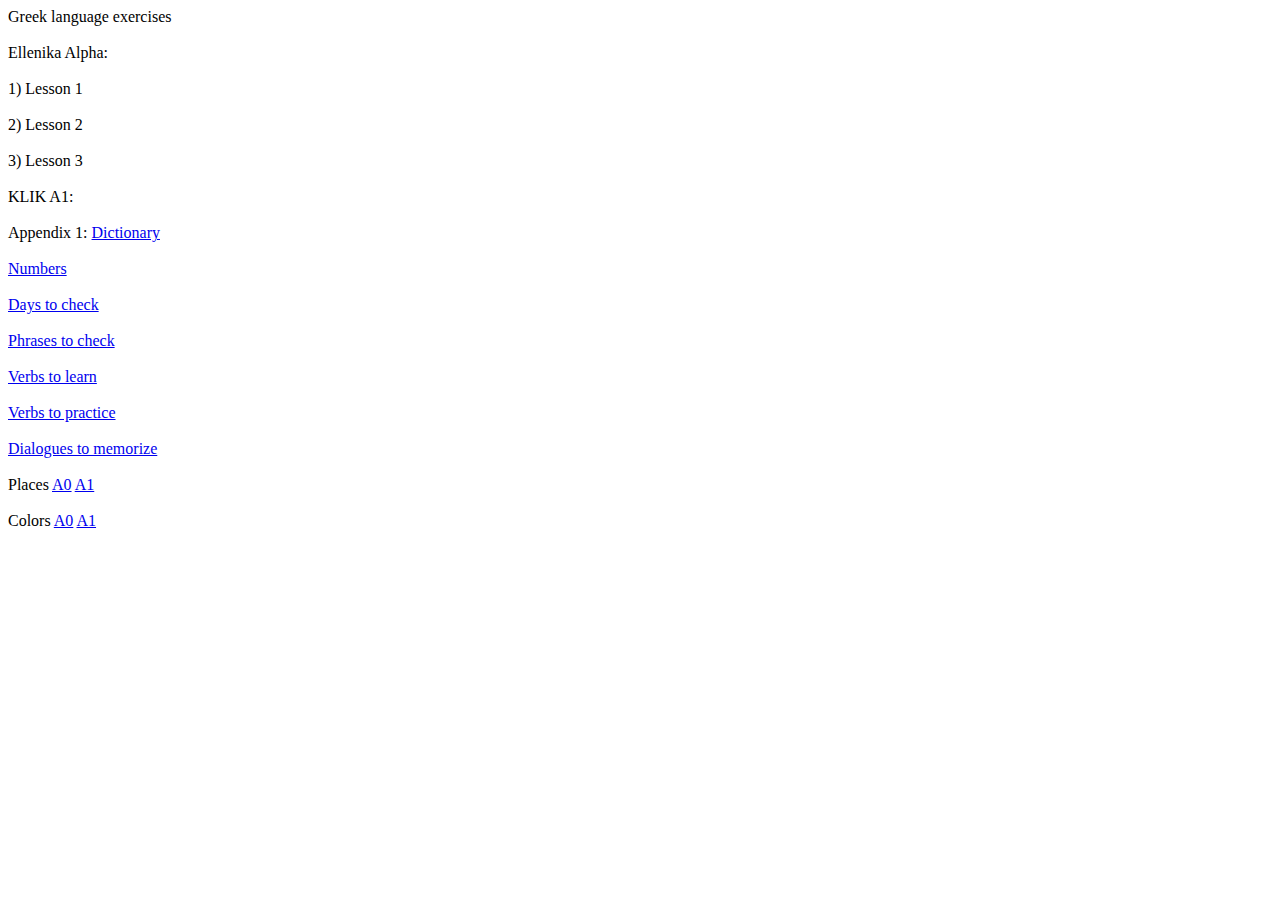
<file: index.html>
<!DOCTYPE html>
<html>
  <head>
    <title>
      Greek learning: exercises and cards
    </title>
    <meta http-equiv="Content-Type" content="text/html;charset=utf-8">
  </head>
  <body>
    Greek language exercises<br><br>
    Ellenika Alpha: <br><br>
    1) Lesson 1 <br><br>
    2) Lesson 2 <br><br>
    3) Lesson 3 <br><br>
    KLIK A1:<br><br>
    Appendix 1: <a href="click_dict.html">Dictionary</a><br><br>
    <a href="numbers.html">Numbers</a><br><br>
    <a href="days.html">Days to check</a><br><br>
    <a href="phrases.html">Phrases to check</a><br><br>
    <a href="verbs_to_learn.html">Verbs to learn</a><br><br>
    <a href="verbs_to_practice.html">Verbs to practice</a><br><br>
    <a href="dialogues.html">Dialogues to memorize</a><br><br>
    Places <a href="places.html?level=0">A0</a>
    <a href="places.html?level=1">A1</a><br><br>
    Colors <a href="colors.html?level=0">A0</a>
    <a href="colors.html?level=1">A1</a><br><br>
    <br><br>
  </body>
</html>
</file>
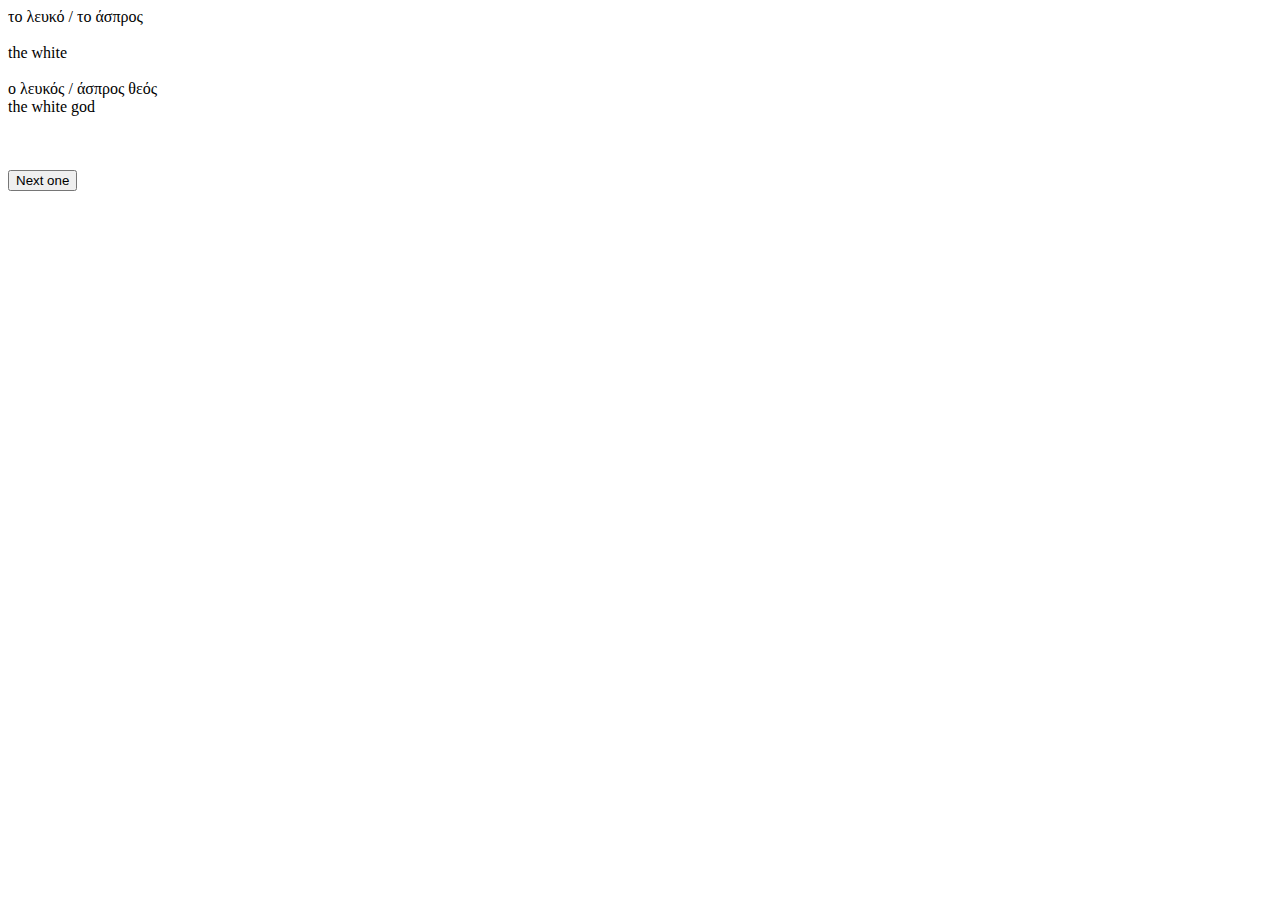
<file: colors.html>
<!DOCTYPE html>
<html>
  <head>
    <title>
      Greek learning: exercises and cards
    </title>
    <meta http-equiv="Content-Type" content="text/html;charset=utf-8">
  </head>
  <body>
    <div id="div_question"></div><br>
    <br>
    <button onclick="nextCard()">Next one</button>
  </body>
  <script>
    function nextCard(){
      const queryString = window.location.search;
      const urlParams   = new URLSearchParams(queryString);
      if (urlParams.has('level')) {
        minDesirableLvl = urlParams.get('level');
      } else {
        minDesirableLvl = 0;
      }
    const mycards      = cards.filter(acard => { return acard.level >= minDesirableLvl; });
    const lenCards     = mycards.length;
    const card_number_to_ask = Math.floor(Math.random() * lenCards);
    current_card       = card_number_to_ask;
    const lenConstructs= mycards[card_number_to_ask].constructions.length;
    const constrId     = Math.floor(Math.random() * lenConstructs);
    const constrName   = mycards[card_number_to_ask].constructions[constrId];
    const lenExamples  = mycards[card_number_to_ask].en_ex[constrId][constrName].length;
    const exampledId   = Math.floor(Math.random() * lenExamples);
    let   theText      = mycards[card_number_to_ask].gr+"<br><br>";
    theText           += mycards[card_number_to_ask].en+"<br><br>";
    theText           += mycards[card_number_to_ask].gr_ex[constrId][constrName][exampledId]+"<br>";
    theText           += mycards[card_number_to_ask].en_ex[constrId][constrName][exampledId]+"<br><br>";
    if (mycards[card_number_to_ask].ctable.length>0){
        lenConj   = mycards[card_number_to_ask].ctable[constrId][constrName].length;
        conjPos   = 0;
        console.log(lenConj)
        if (lenConj !== 0) {
            console.log("check conj table is not blank")
            while (conjPos<lenConj){
            console.log("populate conj table")
            theText     += personas[conjPos]+" "+ cards[card_number_to_ask].ctable[constrId][constrName][conjPos]+"<br>";
            conjPos     += 1;
            }
        }
    }
    document.getElementById("div_question").innerHTML=theText;
    }
    //nextCard();
  </script>
  <script src="cards_colors.js"></script>
</html>
</file>
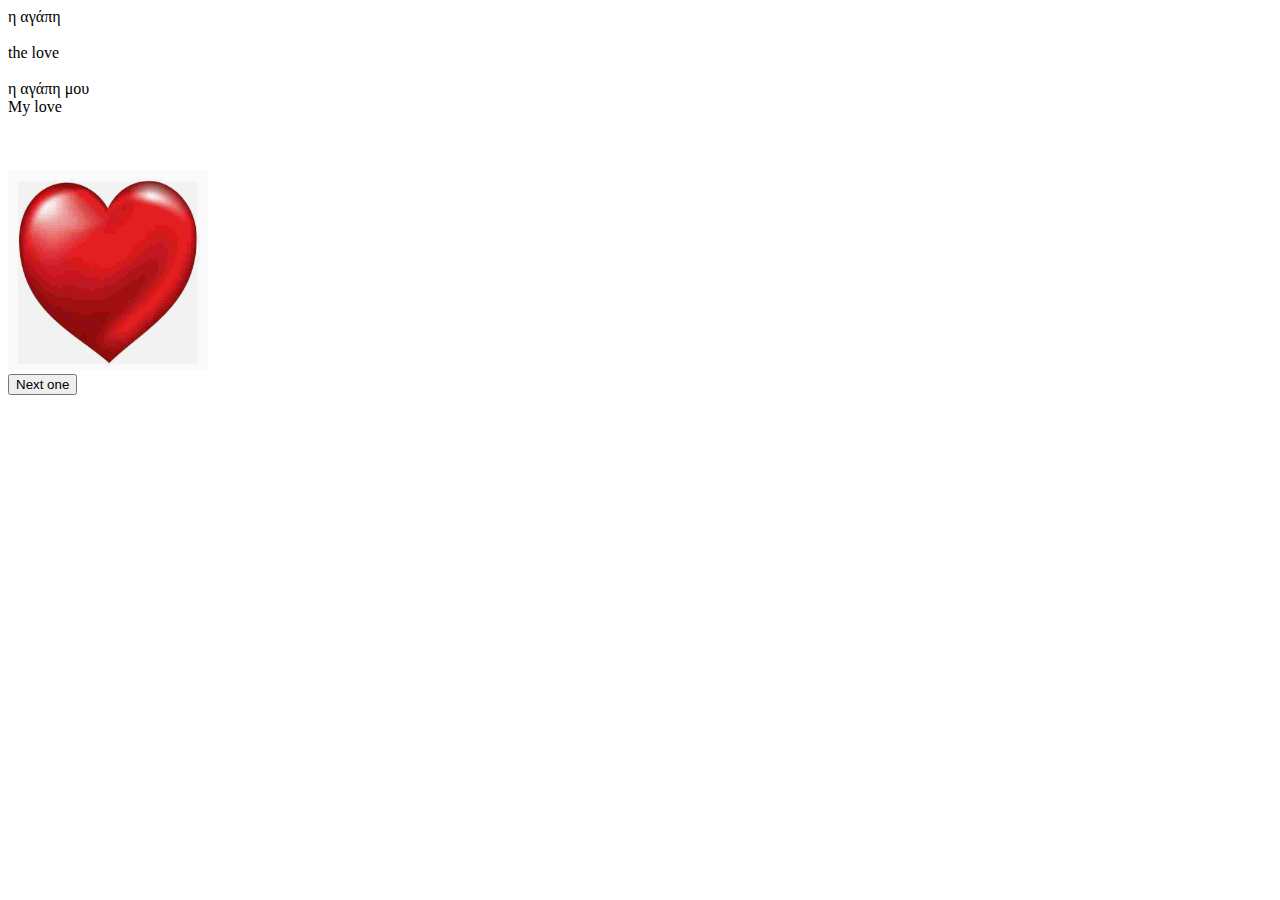
<file: croco.html>
<!DOCTYPE html>
<html>
  <head>
    <title>
      Greek learning: exercises and cards
    </title>
    <meta http-equiv="Content-Type" content="text/html;charset=utf-8">
  </head>
  <body>
    <div id="div_question"></div><br>
    <br>
    <img id="realImg" width="200px" height="200px" src="">
    <br>
    <button onclick="nextCard()">Next one</button>
  </body>
  <script>
    function nextCard(){
      const queryString = window.location.search;
      const urlParams   = new URLSearchParams(queryString);
      if (urlParams.has('level')) {
        minDesirableLvl = urlParams.get('level');
      } else {
        minDesirableLvl = 0;
      }
    const mycards      = cards.filter(acard => { return acard.level >= minDesirableLvl; });
    const lenCards     = mycards.length;
    const card_number_to_ask = Math.floor(Math.random() * lenCards);
    current_card       = card_number_to_ask;
    const lenConstructs= mycards[card_number_to_ask].constructions.length;
    const constrId     = Math.floor(Math.random() * lenConstructs);
    const constrName   = mycards[card_number_to_ask].constructions[constrId];
    const lenExamples  = mycards[card_number_to_ask].en_ex[constrId][constrName].length;
    const exampledId   = Math.floor(Math.random() * lenExamples);
    let   theText      = mycards[card_number_to_ask].gr+"<br><br>";
    theText           += mycards[card_number_to_ask].en+"<br><br>";
    theText           += mycards[card_number_to_ask].gr_ex[constrId][constrName][exampledId]+"<br>";
    theText           += mycards[card_number_to_ask].en_ex[constrId][constrName][exampledId]+"<br><br>";
    if (mycards[card_number_to_ask].ctable.length>0){
        lenConj   = mycards[card_number_to_ask].ctable[constrId][constrName].length;
        conjPos   = 0;
        console.log(lenConj)
        if (lenConj !== 0) {
            console.log("check conj table is not blank")
            while (conjPos<lenConj){
            console.log("populate conj table")
            theText     += personas[conjPos]+" "+ cards[card_number_to_ask].ctable[constrId][constrName][conjPos]+"<br>";
            conjPos     += 1;
            }
        }
    }
    rl_img_dom = document.getElementById("realImg");
    console.log(mycards[card_number_to_ask]);
    if (mycards[card_number_to_ask].img!==""){
      console.log(mycards[card_number_to_ask].img);
  		rl_img_dom.src=mycards[card_number_to_ask].img;
	  } else {
		  rl_img_dom.src="decks/mock.png";
	  }
    document.getElementById("div_question").innerHTML=theText;
    }
    //nextCard();
  </script>
  <script src="cards_crocodile.js"></script>
</html>
</file>
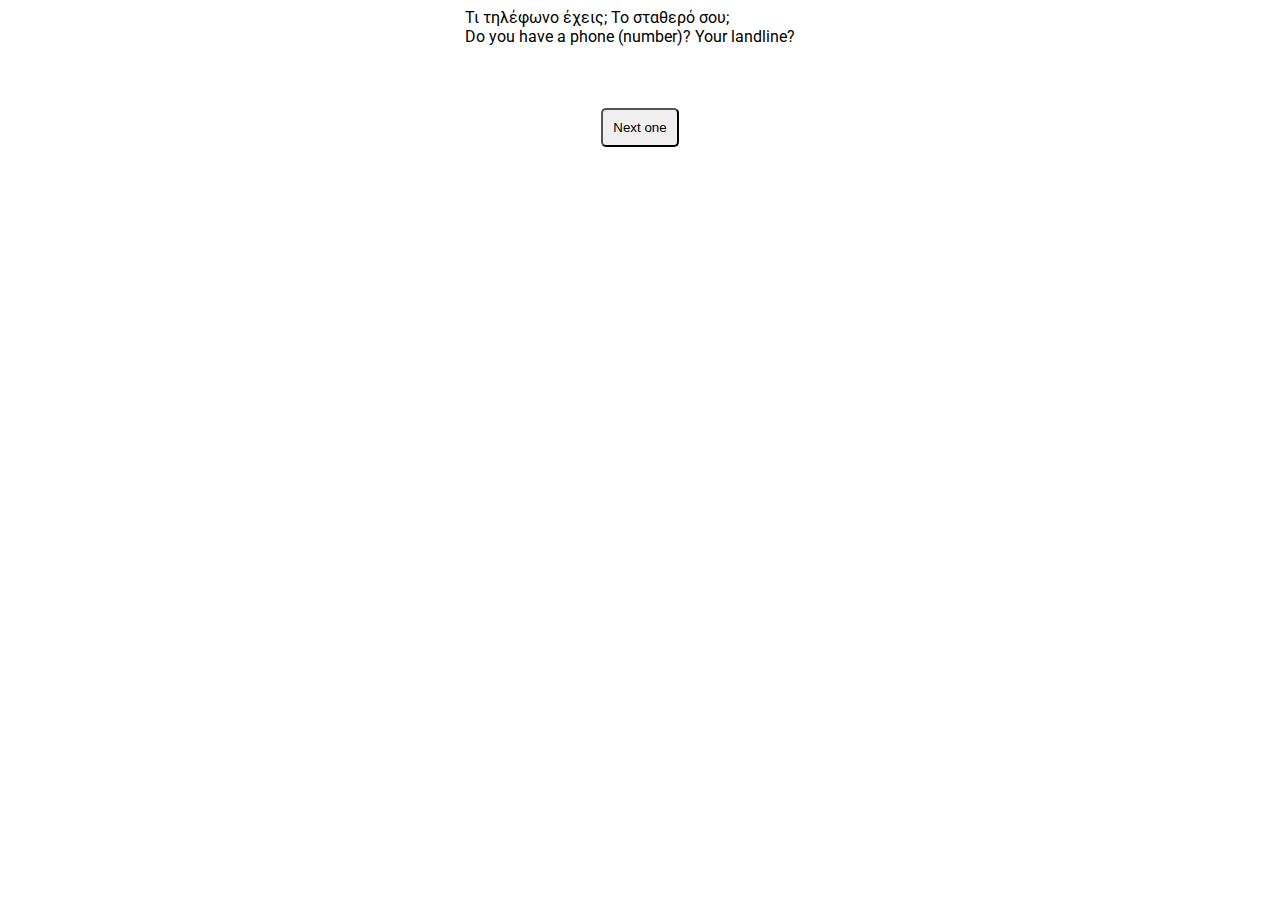
<file: dialogues.html>
<!DOCTYPE html>
<html>
  <head>
    <link href="https://fonts.googleapis.com/css2?family=Roboto:wght@400;500;700&display=swap" rel="stylesheet">
    <title>
      Greek learning: exercises and cards
    </title>
    <style>
      .center-horizontal {
        width: 350px;
        margin: 0 auto; /* Horizontally centers the block */
      }
      .center-button {
        display: block; /* Ensures the button is treated as a block element */
        margin: 5px auto; /* Horizontally centers the button */
        padding: 10px 10px;
        border-radius: 5px;
        cursor: pointer;     
      }
      body {
        font-family: 'Roboto', sans-serif;
      }
    </style>
    <meta http-equiv="Content-Type" content="text/html;charset=utf-8">
  </head>
  <body>
    <div id="div_question" class="center-horizontal"></div><br>
    <br>
    <button onclick="nextCard()" class="center-button">Next one</button>
  </body>
  <script>lesson_type="memorize"</script>
  <script src="dialogues.js"></script>
</html>
</file>
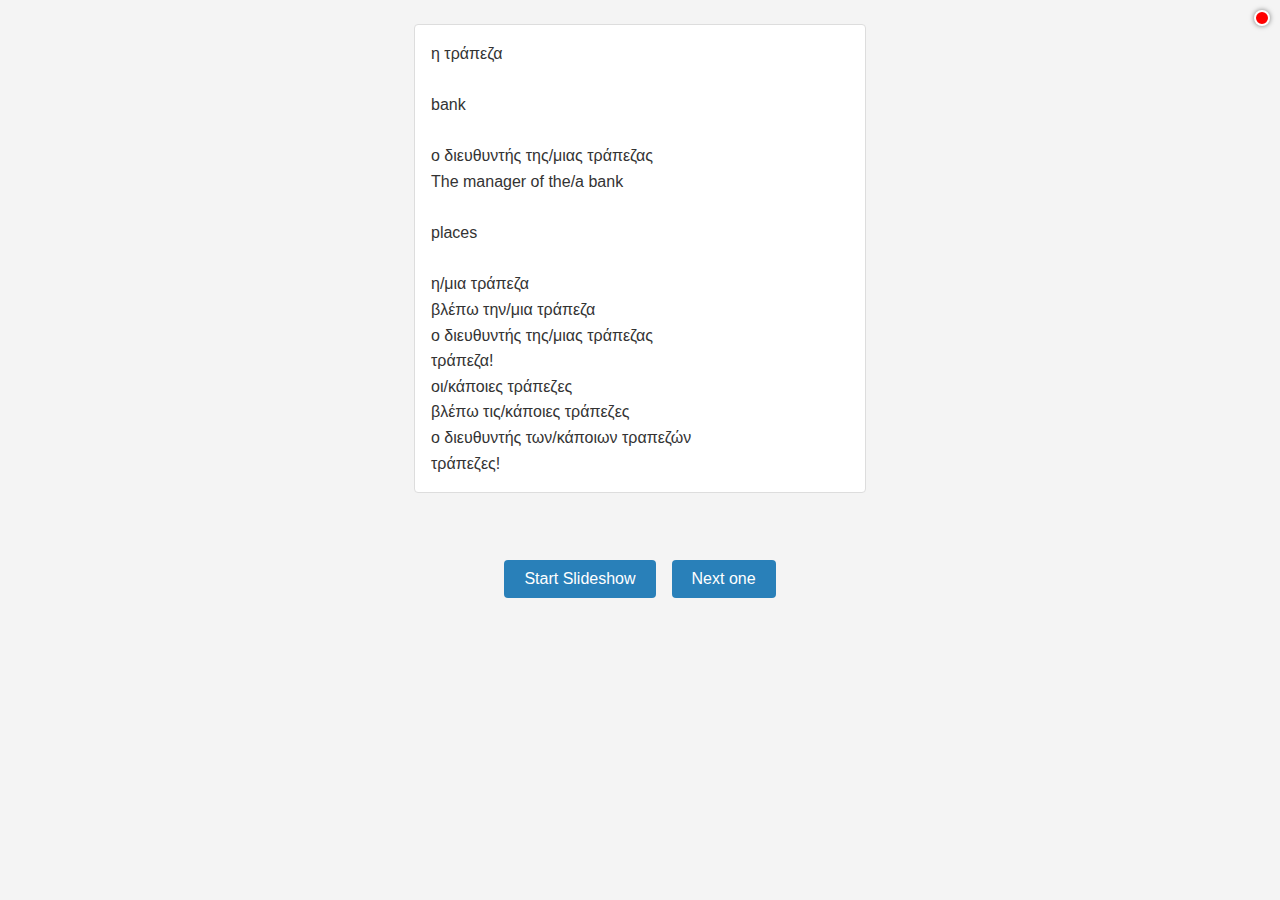
<file: nouns_to_learn.html>
<!DOCTYPE html>
<html>
  <head>
    <meta charset="UTF-8">
    <meta name="viewport" content="width=device-width, initial-scale=1.0">
    <link href="https://fonts.googleapis.com/css2?family=Roboto:wght@400;500;700&display=swap" rel="stylesheet">
    <title>
      Greek learning: exercises and cards
    </title>
    <!--    <style>
      .center-horizontal {
        width: 350px;
        margin: 0 auto; /* Horizontally centers the block */
      }
      .center-button {
        display: block; /* Ensures the button is treated as a block element */
        margin: 5px auto; /* Horizontally centers the button */
        padding: 10px 10px;
        border-radius: 5px;
        cursor: pointer;     
      }
      body {
        font-family: 'Roboto', sans-serif;
      }
    </style>-->
    <style>
      #wakeLockStatus {
        position: fixed;
        top: 10px;
        right: 10px;
        width: 16px;
        height: 16px;
        background-color: red; /* default is "bad" */
        border-radius: 50%;
        z-index: 9999;
        border: 2px solid white;
        box-shadow: 0 0 5px rgba(0,0,0,0.5);
      }
    </style>      
    <link rel="stylesheet" href="style.css">
    <meta http-equiv="Content-Type" content="text/html;charset=utf-8">
  </head>
  <script>
    function addPlayer() {
      const video = document.createElement('video');
      video.autoplay      = true;
      video.loop          = true;
      //video.muted         = true;
      video.playsInline   = true;
      video.style.display = 'block';
      //video.innerHTML = `
      //  <source src="[data-uri]" type="video/mp4">
      //`;
      video.innerHTML='<source src="output.mp4" type="video/mp4">'
      document.body.appendChild(video);

      video.play().then(() => {
        console.log('Background video started');
        setWakeLockStatus('green'); // success
      }).catch((err) => {
        console.error('Video play failed:', err);
        setWakeLockStatus('red'); // failed
      });
    }
    let wakeLock = null;
    async function requestWakeLock() {
      try {
        if ('wakeLock' in navigator) {
          wakeLock = await navigator.wakeLock.request('screen');
          console.log('Wake Lock is active!');
          setWakeLockStatus('green');
        } else {
          console.log('Wake Lock API not supported.');
          console.warn('Wake Lock API not supported. Using video hack...');
          addPlayer();
        }
      } catch (err) {
        console.error(`${err.name}, ${err.message}`);
      }
    }
    
    // Re-acquire wake lock if page is hidden and then visible again
    document.addEventListener('visibilitychange', async () => {
      if (wakeLock !== null && document.visibilityState === 'visible') {
        await requestWakeLock();
      }
    });
    
    function setWakeLockStatus(color) {
     const statusLight = document.getElementById('wakeLockStatus');
     if (statusLight) {
      statusLight.style.backgroundColor = color;
     }
    }
    // Call it when the page loads
    //requestWakeLock();
  </script>  
  <body class="interactive-page">
    <div class="container">
      <div id="wakeLockStatus"></div>
      <div id="div_question" class="question-card"></div><br>
      <br>
      <div class="button-group">
        <button                      id="StartLessonButton" class="center-button">Start Slideshow</button>
        <button onclick="nextCard()" id="NextCard" class="center-button">Next one</button>
      </div>
    </div>
  </body>
  <script>
    document.getElementById('StartLessonButton').addEventListener('click', async () => {
      await requestWakeLock();
      document.getElementById('StartLessonButton').style.display = 'none'; // hide button after starting
      nextCard(); // start the cards slideshow
    });
  </script>
  <script>lesson_type="memorize"</script>
  <script src="nouns_to_learn.js"></script>
</html>
</file>
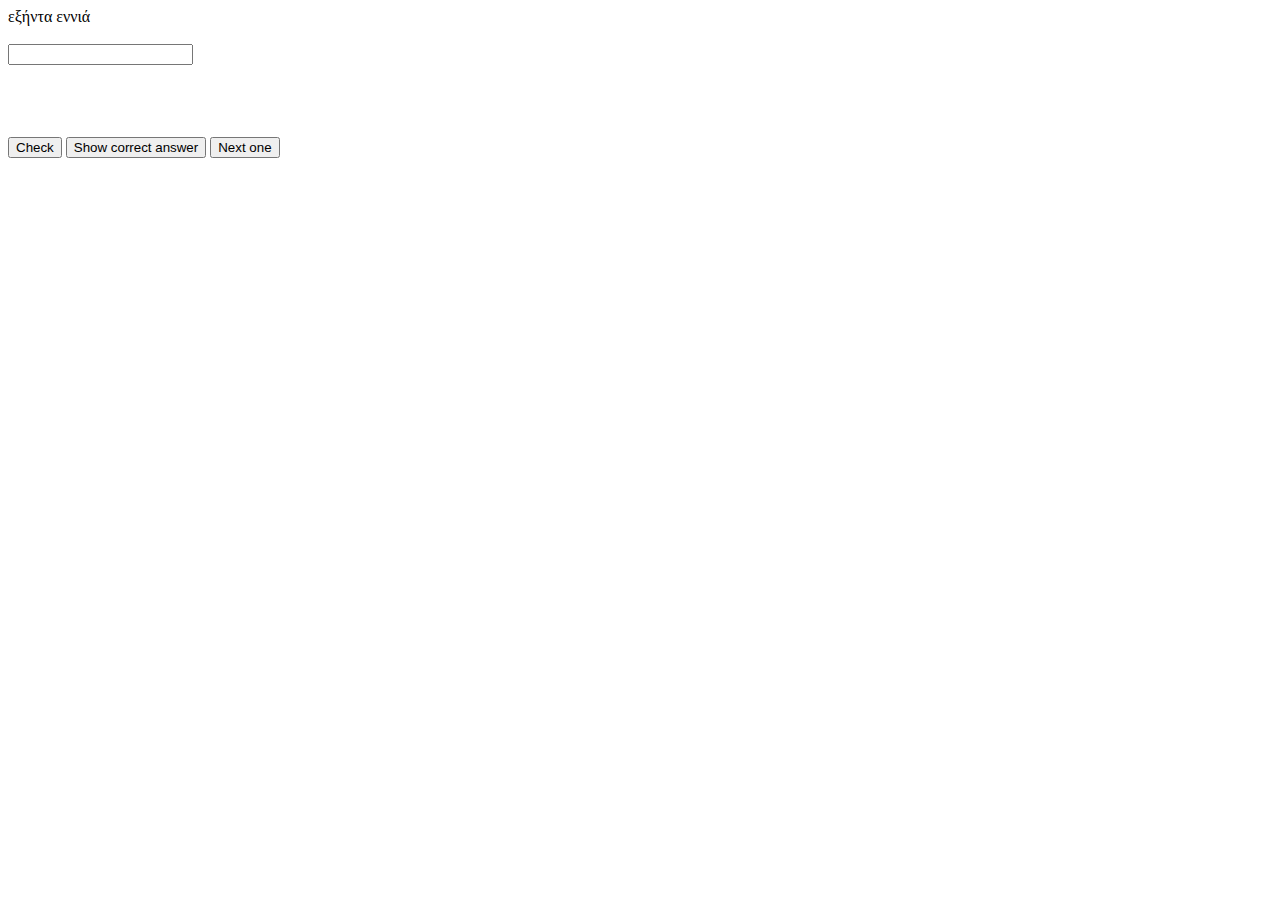
<file: numbers.html>
<!DOCTYPE html>
<html>
  <head>
    <title>
      Greek learning: exercises and cards
    </title>
    <meta http-equiv="Content-Type" content="text/html;charset=utf-8">
  </head>
  <body>
    <div id="div_question"></div><br>
    <input type="text" id="user_response"><br><br>
    <div id="divCheckResult" ></div><br>
    <div id="divCorrectAnswer" style="visibility: hidden;"></div><br>
    <br>
    <button onclick="check()">Check</button>
    <button onclick="showCorrectAnswer()">Show correct answer</button>
    <button onclick="nextCard()">Next one</button>
  </body>
  <script>
    //from zero to 101
    var curQuestionAnswer = 0;
    function showCorrectAnswer(){
        document.getElementById("divCorrectAnswer").innerHTML=curQuestionAnswer;
        document.getElementById("divCorrectAnswer").style.visibility = "visible";
    }
    function nextCard(){
      const number_to_ask = Math.floor(Math.random() * 102);
      //const number_to_ask = 100;
      curQuestionAnswer   = number_to_ask;
      let   question      = ""
      let   randomValue = 0
      switch (number_to_ask) {
        case 0:
          question = "μηδέν";
          break;
        case 101:
          question = "εκατόν ένα";
          break;
        case 100:
          question = "εκατό";
          break;
        case 1:
          question = "ένα";
          break;
        case 2:
          question = "δύο";
          break;
        case 3:
          question = "τρία";
          break;
        case 4:
          question = "τέσσερα";
          break;
        case 5:
          question = "πέντε";
          break;
        case 6:
          question = "έξι";
          break;
        case 7:
          randomValue = Math.floor(Math.random() * 1) + 1;
          if (randomValue===0){
            question = "επτά";
          }
          if (randomValue===1){
            question = "εφτά";
          }
          break;
        case 8:
          randomValue = Math.floor(Math.random() * 1) + 1;
          if (randomValue===0){
            question = "οκτώ";
          }
          if (randomValue===1){
            question = "οχτώ";
          }
          break;
        case 9:
          randomValue = Math.floor(Math.random() * 1) + 1;
          if (randomValue===0){
            question = "εννέα";
          }
          if (randomValue===1){
            question = "εννιά";
          }
          break;
        case 10:
          question = "δέκα";
          break;
        case 11:
          question = "έντεκα";
          break;
        case 12:
          question = "δώδεκα";
          break;
        case 13:
          question = "δεκατρία";
          break;
        case 14:
          question = "δεκατέσσερα";
          break;
        case 15:
          question = "δεκαπέντε";
          break;
        case 16:
          randomValue = Math.round(Math.random() * 1);
          if (randomValue===0){
            question = "δεκαέξι";
          }
          if (randomValue===1){
            question = "δεκάξι";
          }
          break;
        case 17:
          randomValue = Math.floor(Math.random() * 1) + 1;
          if (randomValue===0){
            question = "δεκαεπτά";
          }
          if (randomValue===1){
            question = "δεκαεφτά";
          }
          break;
        case 18:
          randomValue = Math.floor(Math.random() * 1) + 1;
          if (randomValue===0){
            question = "δεκαοκτώ";
          }
          if (randomValue===1){
            question = "δεκαοχτώ";
          }
          break;
        case 19:
          randomValue = Math.floor(Math.random() * 1) + 1;
          if (randomValue===0){number_to_ask
            question = "δεκαεννέα";
          }
          if (randomValue===1){
            question = "δεκαεννιά";
          }
          break;
        default:
          let numberString    = number_to_ask.toString();
          let numberTens      = parseInt(numberString.charAt(numberString.length - 2));
          let numberOnes      = parseInt(numberString.charAt(numberString.length - 1));
          switch (numberTens) {
            case 2:
              question += "είκοσι";
              break;
            case 3:
              question += "τριάντα";
              break;
            case 4:
              question += "σαράντα";
              break;
            case 5:
              question += "πενήντα";
              break;
            case 6:
              question += "εξήντα";
              break;
            case 7:
              question += "εβδομήντα";
              break;
            case 8:
              question += "ογδόντα";
              break;
            case 9:
              question += "ενενήντα";
              break;
          }
          if (numberOnes == 0){
            break;
          }
          question += " "
          switch (numberOnes) {
            case 1:
              question += "ένα";
              break;
            case 2:
              question += "δύο";
              break;
            case 3:
              question += "τρία";
              break;
            case 4:
              question += "τέσσερα";
              break;
            case 5:
              question += "πέντε";
              break;
            case 6:
              question += "έξι";
              break;
            case 7:
              randomValue = Math.floor(Math.random() * 1) + 1;
              if (randomValue===0){
                question += "επτά";
              }
              if (randomValue===1){
                question += "εφτά";
              }
              break;
            case 8:
              randomValue = Math.floor(Math.random() * 1) + 1;
              if (randomValue===0){
                question += "οκτώ";
              }
              if (randomValue===1){
                question += "οχτώ";
              }
              break;
            case 9:
              randomValue = Math.floor(Math.random() * 1) + 1;
              if (randomValue===0){
                question += "εννέα";
              }
              if (randomValue===1){
                question += "εννιά";
              }
              break;
          };
      };
      document.getElementById("div_question").innerHTML=question;
      document.getElementById("divCorrectAnswer").style.visibility = "hidden";
      document.getElementById("divCheckResult").innerHTML="";
    }
    nextCard();
    function check(){
      userAnswer = parseInt(document.getElementById("user_response").value);
      if (userAnswer === curQuestionAnswer) {
        document.getElementById("divCheckResult").innerHTML="CORRECT";
      } else {
        document.getElementById("divCheckResult").innerHTML="NOT CORRECT";
      }
    }
  </script>
</html>
</file>
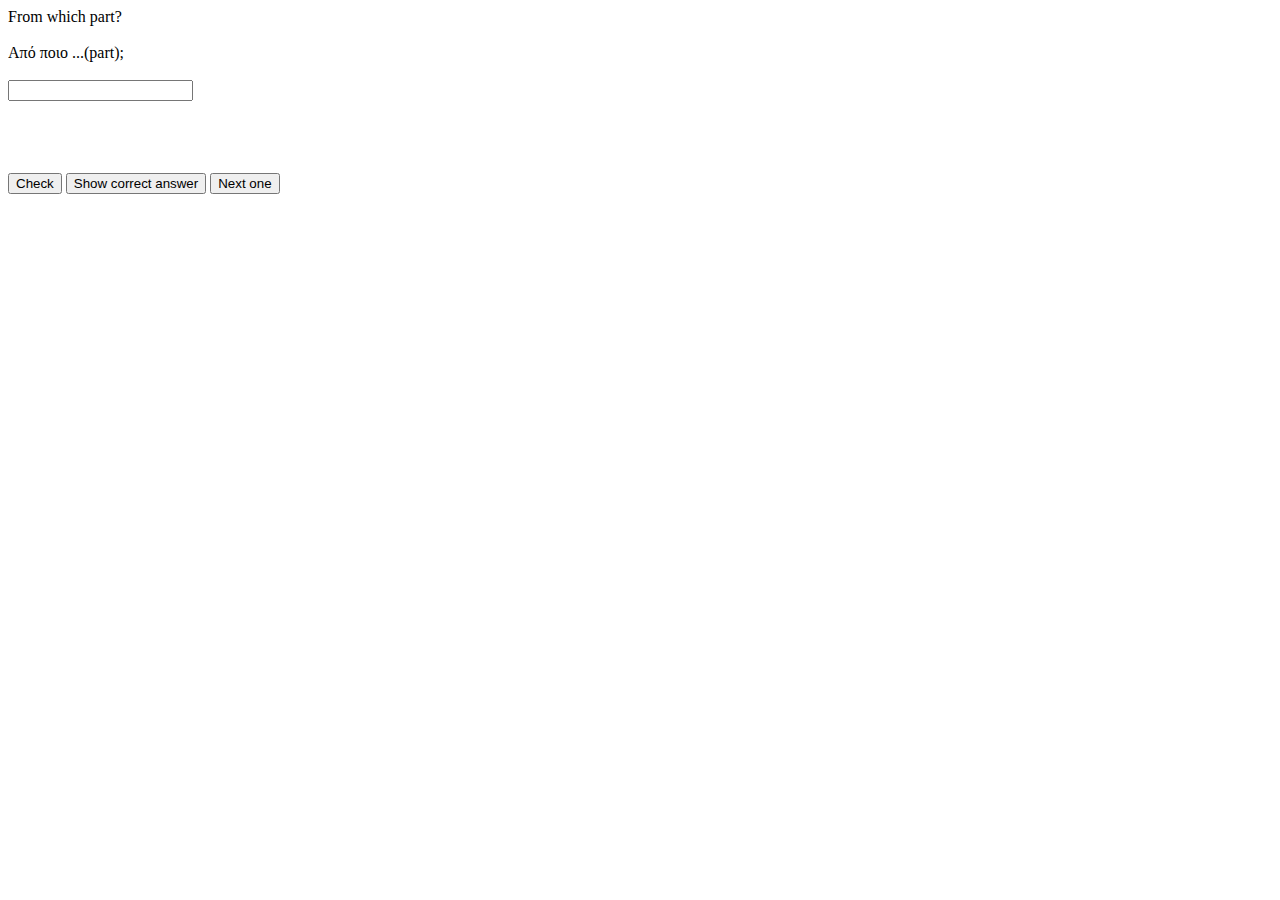
<file: phrases.html>
<!DOCTYPE html>
<html>
  <head>
    <title>
      Greek learning: exercises and cards
    </title>
    <meta http-equiv="Content-Type" content="text/html;charset=utf-8">
  </head>
  <body>
    <div id="div_question"></div><br>
    <input type="text" id="user_response"><br><br>
    <div id="divCheckResult" ></div><br>
    <div id="divCorrectAnswer" style="visibility: hidden;"></div><br>
    <br>
    <button onclick="check()">Check</button>
    <button onclick="showCorrectAnswer()">Show correct answer</button>
    <button onclick="nextCard()">Next one</button>
  </body>
  <script src="phrases.js"></script>
</html>
</file>
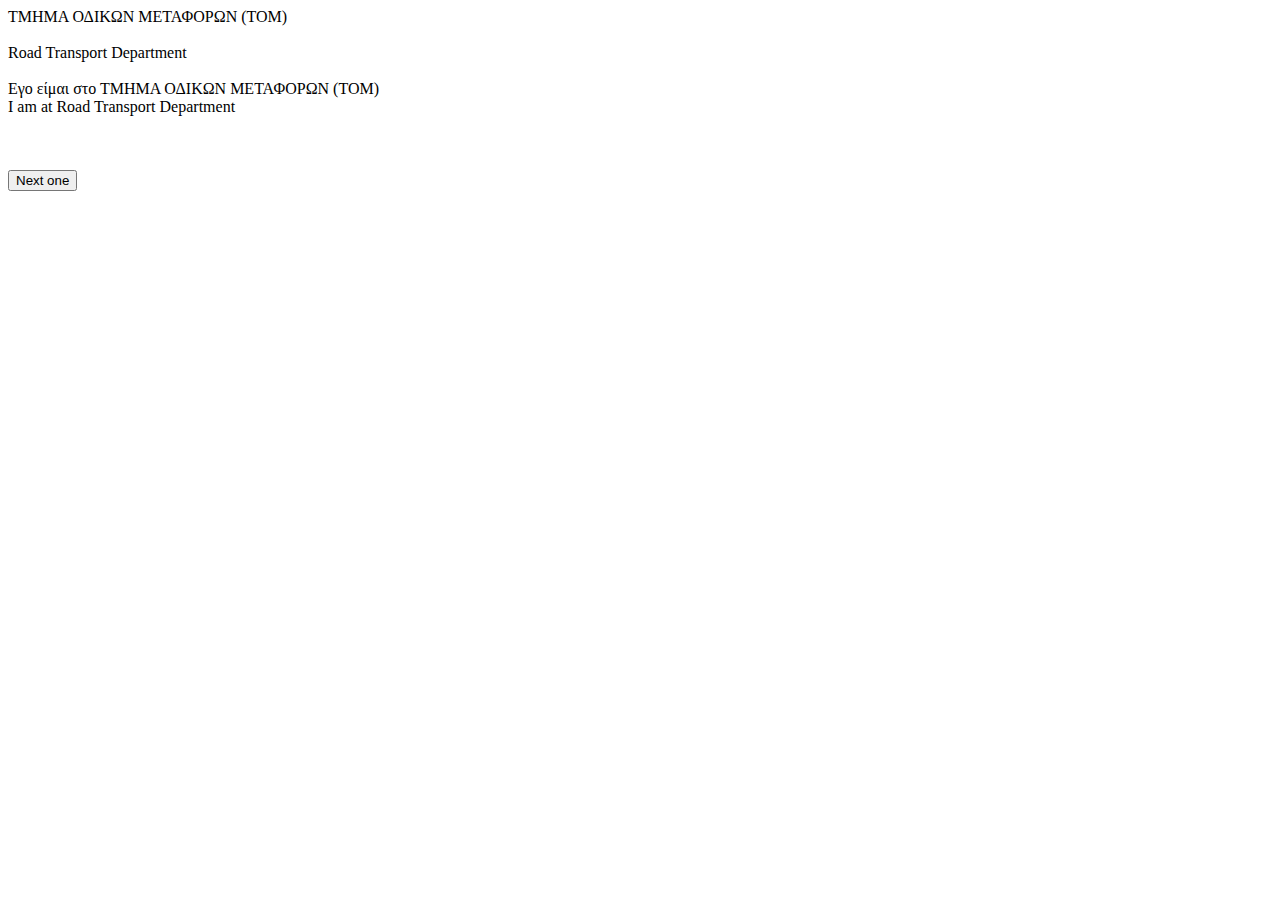
<file: places.html>
<!DOCTYPE html>
<html>
  <head>
    <title>
      Greek learning: exercises and cards
    </title>
    <meta http-equiv="Content-Type" content="text/html;charset=utf-8">
  </head>
  <body>
    <div id="div_question"></div><br>
    <br>
    <button onclick="nextCard()">Next one</button>
  </body>
  <script>
    function nextCard(){
      const queryString = window.location.search;
      const urlParams   = new URLSearchParams(queryString);
      if (urlParams.has('level')) {
        minDesirableLvl = urlParams.get('level');
      } else {
        minDesirableLvl = 0;
      }
    const mycards      = cards.filter(acard => { return acard.level >= minDesirableLvl; });
    const lenCards     = mycards.length;
    const card_number_to_ask = Math.floor(Math.random() * lenCards);
    current_card       = card_number_to_ask;
    const lenConstructs= mycards[card_number_to_ask].constructions.length;
    const constrId     = Math.floor(Math.random() * lenConstructs);
    const constrName   = mycards[card_number_to_ask].constructions[constrId];
    const lenExamples  = mycards[card_number_to_ask].en_ex[constrId][constrName].length;
    const exampledId   = Math.floor(Math.random() * lenExamples);
    let   theText      = mycards[card_number_to_ask].gr+"<br><br>";
    theText           += mycards[card_number_to_ask].en+"<br><br>";
    theText           += mycards[card_number_to_ask].gr_ex[constrId][constrName][exampledId]+"<br>";
    theText           += mycards[card_number_to_ask].en_ex[constrId][constrName][exampledId]+"<br><br>";
    if (mycards[card_number_to_ask].ctable.length>0){
        lenConj   = mycards[card_number_to_ask].ctable[constrId][constrName].length;
        conjPos   = 0;
        console.log(lenConj)
        if (lenConj !== 0) {
            console.log("check conj table is not blank")
            while (conjPos<lenConj){
            console.log("populate conj table")
            theText     += personas[conjPos]+" "+ cards[card_number_to_ask].ctable[constrId][constrName][conjPos]+"<br>";
            conjPos     += 1;
            }
        }
    }
    document.getElementById("div_question").innerHTML=theText;
    }
    //nextCard();
  </script>
  <script src="cards_places.js"></script>
</html>
</file>
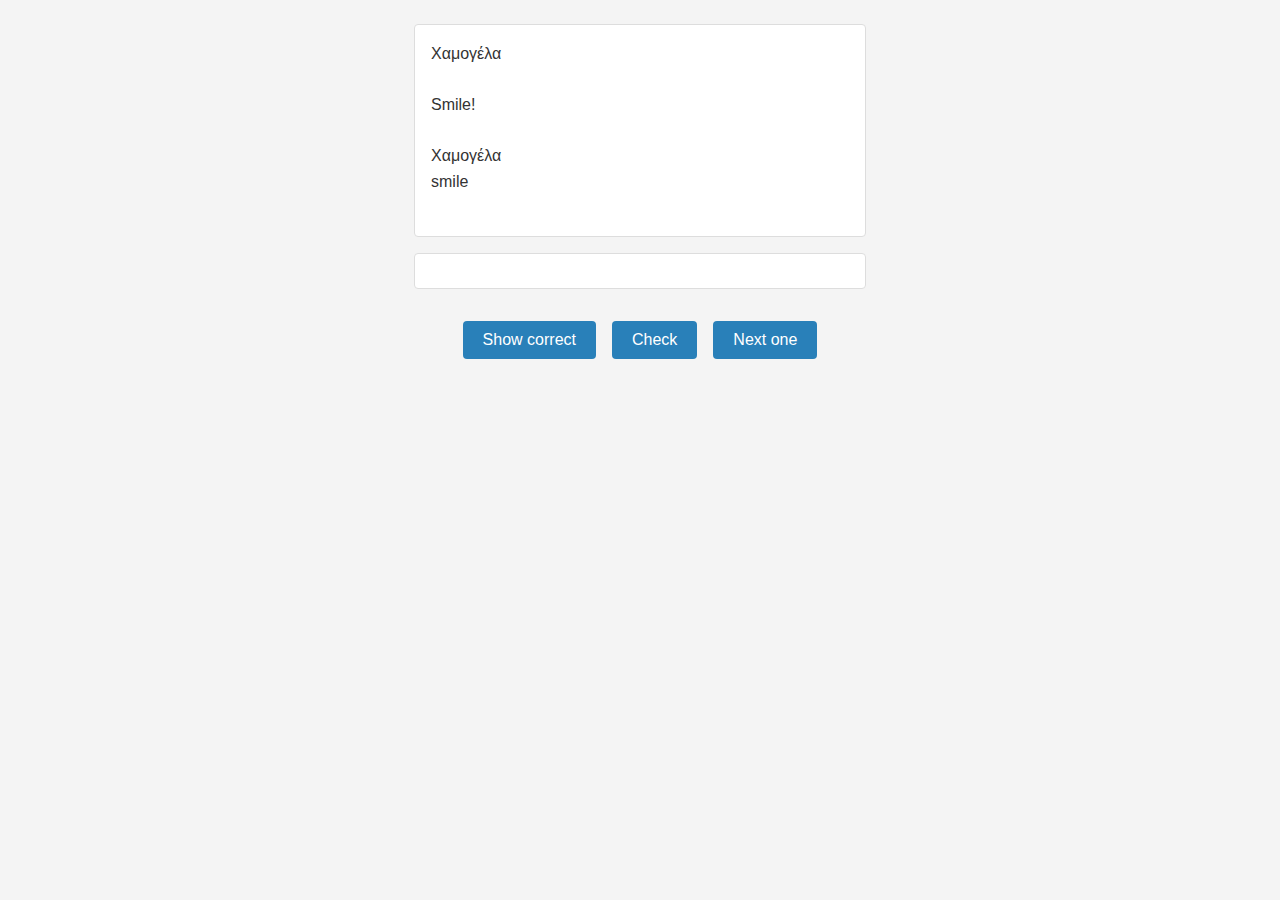
<file: random_to_learn.html>
<!DOCTYPE html>
<html>
  <head>
    <meta charset="UTF-8" />
    <meta name="viewport" content="width=device-width, initial-scale=1.0" />
    <link href="https://fonts.googleapis.com/css2?family=Roboto:wght@400;500;700&display=swap" rel="stylesheet">
    <link rel="stylesheet" href="style.css">

    <title>Greek learning: exercises and cards</title>
  </head>

  <body class="interactive-page">
    <div class="container">
      <div id="div_question" class="question-card"></div>

      <input id="answer_text_field" type="text" />

      <div class="result-section">
        <span id="result_or_correct_answer"></span>
      </div>

      <div class="button-group">
        <button id="ShowCorrect" onclick="showCorrect()">Show correct</button>
        <button id="CheckAnswer" onclick="check()">Check</button>
        <button id="NextCard"    onclick="nextCard()">Next one</button>
      </div>
    </div>

    <script>lesson_type = "memorize";</script>
    <script src="random_to_learn.js"></script>
  </body>
</html>
</file>
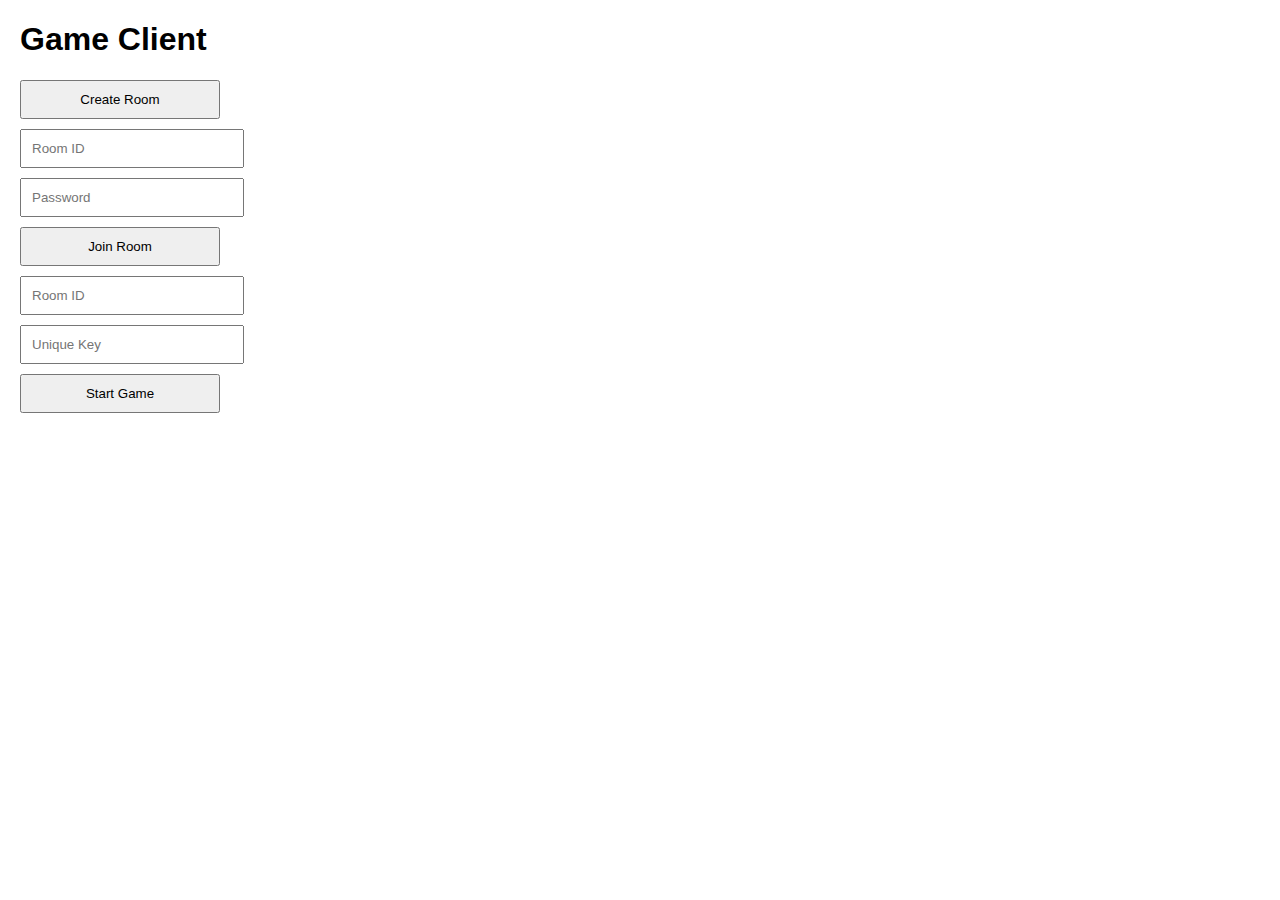
<file: spyfall.html>
<!DOCTYPE html>
<html lang="en">
<head>
    <meta charset="UTF-8">
    <meta name="viewport" content="width=device-width, initial-scale=1.0">
    <title>Game Client</title>
    <style>
        body {
            font-family: Arial, sans-serif;
            margin: 20px;
        }
        input, button {
            padding: 10px;
            margin-top: 10px;
            width: 200px;
            display: block;
        }
        button {
            cursor: pointer;
        }
        .response {
            margin-top: 20px;
            color: blue;
        }
    </style>
</head>
<body>
    <h1>Game Client</h1>

    <button onclick="createRoom()">Create Room</button>

    <input type="text" id="joinRoomId" placeholder="Room ID">
    <input type="text" id="joinPassword" placeholder="Password">
    <button onclick="joinRoom()">Join Room</button>

    <input type="text" id="startRoomId" placeholder="Room ID">
    <input type="text" id="startUniqKey" placeholder="Unique Key">
    <button onclick="startGame()">Start Game</button>

    <div class="response" id="response"></div>

    <script>
        const apiUrl = 'http://greek.areso.pro:5959';

        async function createRoom() {
            const response = await fetch(apiUrl + '/create_room', {
                method: 'POST'
            });
            const data = await response.json();
            document.getElementById('response').textContent = JSON.stringify(data);
        }

        async function joinRoom() {
            const room_id = document.getElementById('joinRoomId').value;
            const password = document.getElementById('joinPassword').value;

            const response = await fetch(apiUrl + '/join_room', {
                method: 'POST',
                headers: { 'Content-Type': 'application/json' },
                body: JSON.stringify({ room_id, password })
            });
            const data = await response.json();
            document.getElementById('response').textContent = JSON.stringify(data);
        }

        async function startGame() {
            const room_id = document.getElementById('startRoomId').value;
            const uniq_key = document.getElementById('startUniqKey').value;

            const response = await fetch(apiUrl + '/start_game', {
                method: 'POST',
                headers: { 'Content-Type': 'application/json' },
                body: JSON.stringify({ room_id, uniq_key })
            });
            const data = await response.json();
            document.getElementById('response').textContent = JSON.stringify(data);
        }
    </script>
</body>
</html>
</file>
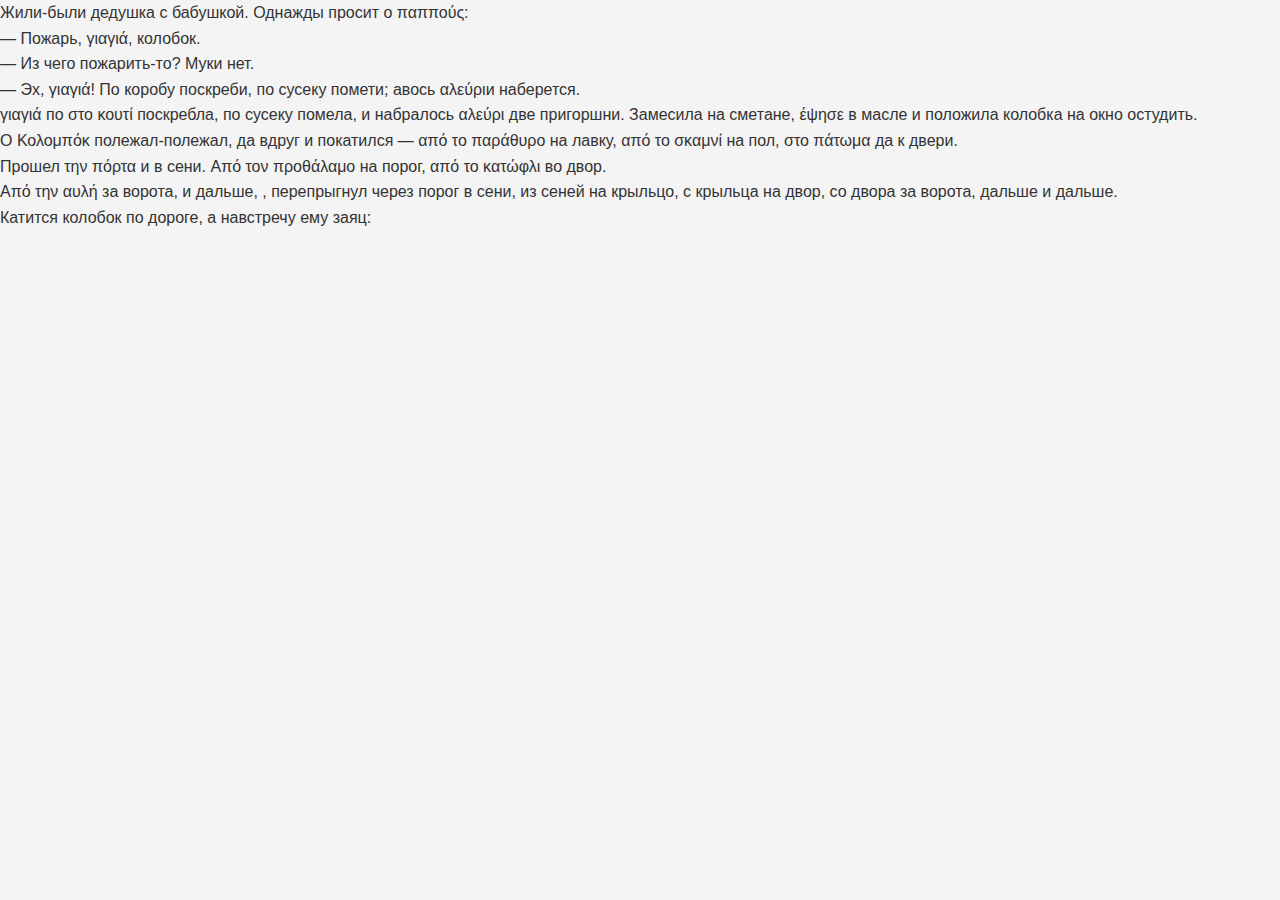
<file: stories_ru.html>
<!DOCTYPE html>
<html>
  <head>
    <title>
      Greek learning: exercises and cards
    </title>
    <meta http-equiv="Content-Type" content="text/html;charset=utf-8">
    <link rel="stylesheet" href="style.css">
    <style>
      .tip { position: relative; cursor: help; }
      .tip:hover::after, .tip:focus::after {
        content: attr(data-tip);
        position: absolute; left: 50%; top: -0.4rem;
        transform: translate(-50%, -100%);
        white-space: nowrap; padding: .3rem .5rem; border-radius: .35rem;
        background: #222; color: #fff; font-size: .875rem; line-height: 1;
        box-shadow: 0 2px 8px rgba(0,0,0,.2); pointer-events: none;
      }
      .tip:hover::before, .tip:focus::before {
        content: ""; position: absolute; left: 50%; top: -0.4rem;
        transform: translate(-50%, -50%);
        border: .4rem solid transparent; border-top-color: #222;
      }
      .tip:focus { outline: 2px solid #bbb; }
    </style>
  </head>
  <body>
    <!--B1
    <div id="div_question">
      Жили-были старик со старухой. Однажды просит <span class="tip" data-tip="старик">γέρος</span>:<br>
      — Испеки, _старуха_, колобок.<br>
      — Из чего испечь-то? Муки нет.<br>
      — Эх, _старуха_! По коробу поскреби, по сусеку помети; авось _муки_ и наберется.<br>
      _Старуха_ по _коробу_ поскребла, по _сусеку_ помела, и набралось _муки_ две пригоршни. 
      Замесила на сметане, пожарила в масле и положила на окошечко остудить.<br>
      Колобок полежал-полежал, да вдруг и покатился — с окна на лавку, 
      с лавки на пол, по полу да к дверям, перепрыгнул через порог в сени, 
      из сеней на крыльцо, с крыльца на двор, со двора за ворота, дальше и дальше.<br>
      Катится колобок по дороге, а навстречу ему заяц:<br>
    αλεύρι
    κιβώτιο, σεντούκι - короб
    κουτί
    
    προθάλαμος
    -->

    <div id="div_question">
      Жили-были дедушка с бабушкой. Однажды просит <span class="tip" data-tip="дедушка">ο παππούς</span>:<br>
      — Пожарь, <span class="tip" data-tip="бабушка">γιαγιά</span>, колобок.<br>
      — Из чего пожарить-то? Муки нет.<br>
      — Эх, <span class="tip" data-tip="бабушка">γιαγιά</span>! По коробу поскреби, по сусеку помети; авось <span class="tip" data-tip="муки">αλεύρι</span>и наберется.<br>
      <span class="tip" data-tip="бабушка">γιαγιά</span> по <span class="tip" data-tip="по коробу">στο κουτί</span> поскребла, по сусеку помела, и набралось <span class="tip" data-tip="муки">αλεύρι</span> две пригоршни. 
      Замесила на сметане, <span class="tip" data-tip="пожарила">έψησε</span> в масле и положила колобка на окно остудить.<br>
      <span class="tip" data-tip="Колобок">Ο Κολομπόκ</span> полежал-полежал, да вдруг и покатился — <span class="tip" data-tip="с окна">από το παράθυρο</span> на лавку, 
      <span class="tip" data-tip="с лавки">από το σκαμνί</span> на пол, <span class="tip" data-tip="по полу">στο πάτωμα</span> да к двери.<br>
      Прошел <span class="tip" data-tip="через дверь">την πόρτα</span> и в сени. <span class="tip" data-tip="из сеней">Από τον προθάλαμο</span> на порог, 
      <span class="tip" data-tip="с порога">από το κατώφλι</span> во двор.<br> <span class="tip" data-tip="Со двора">Από την αυλή</span> за ворота, и дальше, 

      , перепрыгнул через порог в сени, 
      из сеней на крыльцо, с крыльца на двор, со двора за ворота, дальше и дальше.<br>
      Катится колобок по дороге, а навстречу ему заяц:<br>

    </div><br>
    <!--
    <input type="text" id="user_response"><br><br>
    <div id="divCheckResult" ></div><br>
    <div id="divCorrectAnswer" style="visibility: hidden;"></div><br>
    <br>
    <button onclick="check()">Check</button>
    <button onclick="showCorrectAnswer()">Show correct answer</button>
    <button onclick="nextCard()">Next one</button>
    -->
  </body>
  <!--<script src="days.js"></script>-->
</html>
</file>
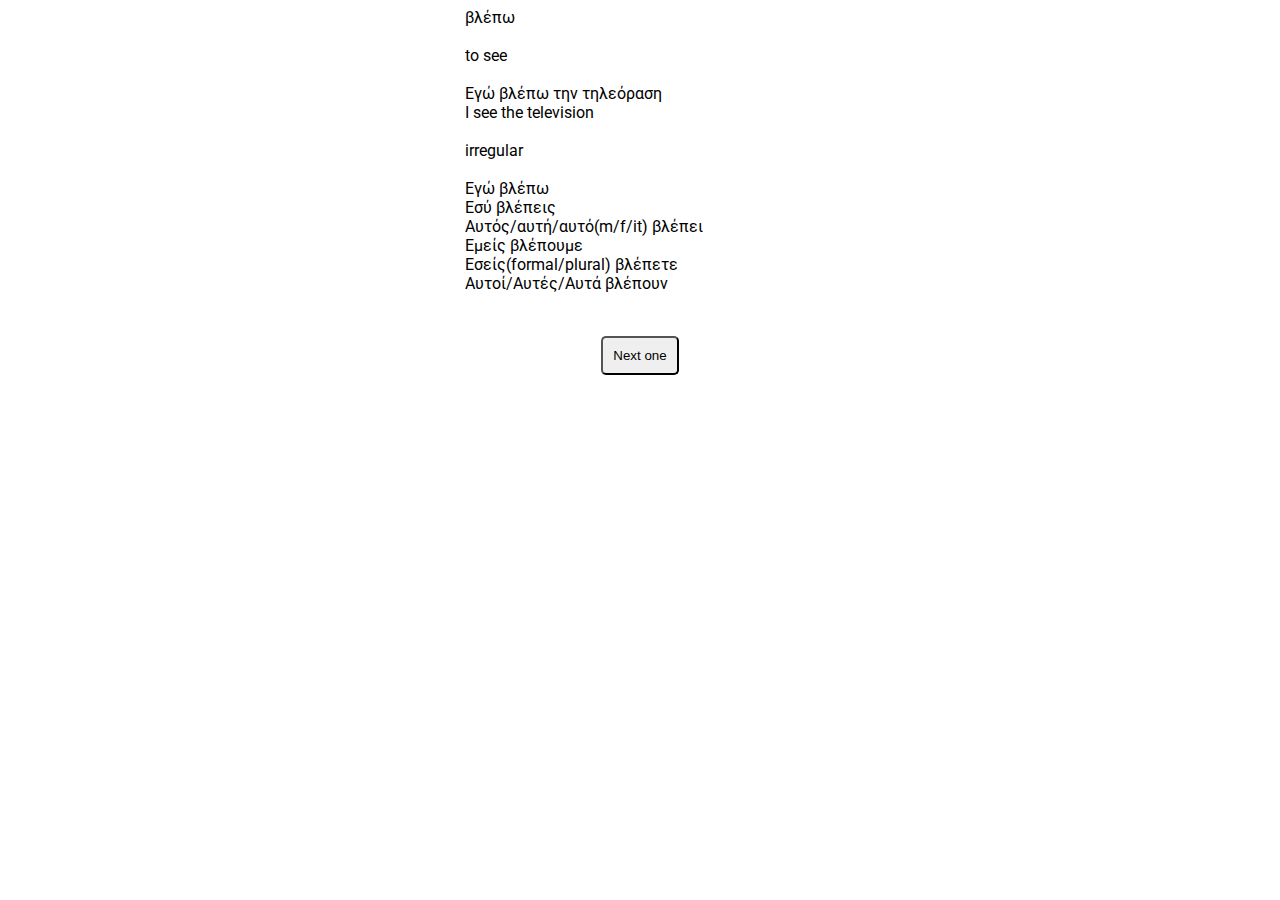
<file: verbs_to_learn.html>
<!DOCTYPE html>
<html>
  <head>
    <link href="https://fonts.googleapis.com/css2?family=Roboto:wght@400;500;700&display=swap" rel="stylesheet">
    <title>
      Greek learning: exercises and cards
    </title>
    <style>
      .center-horizontal {
        width: 350px;
        margin: 0 auto; /* Horizontally centers the block */
      }
      .center-button {
        display: block; /* Ensures the button is treated as a block element */
        margin: 5px auto; /* Horizontally centers the button */
        padding: 10px 10px;
        border-radius: 5px;
        cursor: pointer;     
      }
      body {
        font-family: 'Roboto', sans-serif;
      }
    </style>
    <meta http-equiv="Content-Type" content="text/html;charset=utf-8">
  </head>
  <body>
    <div id="div_question" class="center-horizontal"></div><br>
    <br>
    <button onclick="nextCard()" class="center-button">Next one</button>
  </body>
  <script>lesson_type="memorize"</script>
  <script src="verbs_to_learn.js"></script>
</html>
</file>
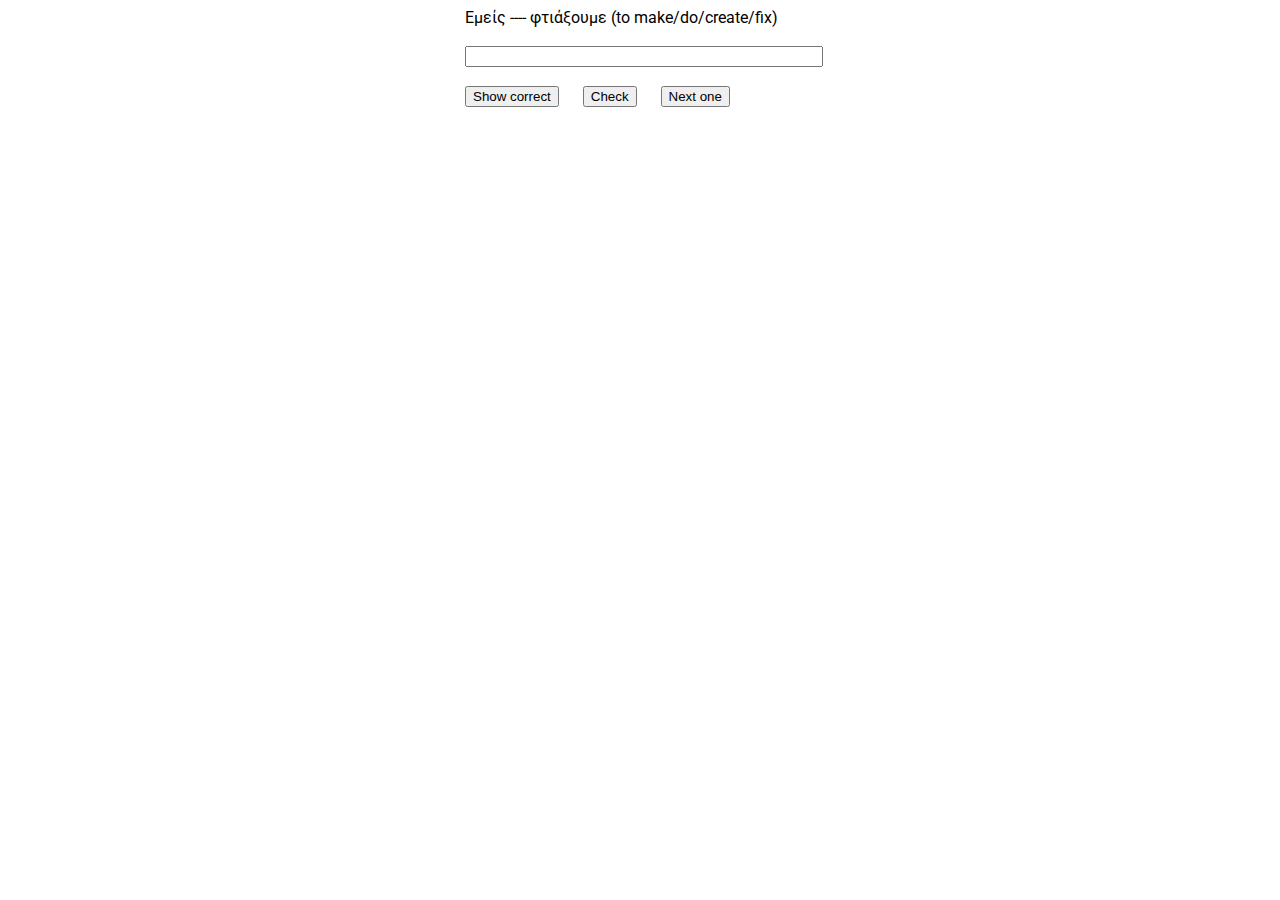
<file: verbs_to_practice.html>
<!DOCTYPE html>
<html>
  <head>
    <link href="https://fonts.googleapis.com/css2?family=Roboto:wght@400;500;700&display=swap" rel="stylesheet">
    <title>
      Greek learning: exercises and cards
    </title>
    <style>
      .center-horizontal {
        width: 350px;
        margin: 0 auto; /* Horizontally centers the block */
      }
      .center-button {
        display: block; /* Ensures the button is treated as a block element */
        margin: 5px auto; /* Horizontally centers the button */
        padding: 10px 10px;
        border-radius: 5px;
        cursor: pointer;     
      }
      body {
        font-family: 'Roboto', sans-serif;
      }
    </style>
    <meta http-equiv="Content-Type" content="text/html;charset=utf-8">
  </head>
  <body>
    <div id="div_question" class="center-horizontal"></div><br>
    <div class="center-horizontal">
      <input type="text" id="answer" class="center-horizontal"><br>
    </div>
    <div class="center-horizontal">
      <label id="result_or_correct_answer" ></label>
    </div>
    <br>
    <div class="center-horizontal">
      <button onclick="showCorrect()" style="margin-right: 20px;">Show correct</button>
      <button onclick="check()"       style="margin-right: 20px;">Check</button>
      <button onclick="nextCard()"    style="margin-right: 20px;">Next one</button>
    </div>
  </body>
  <script>lesson_type="practice"</script>
  <script src="verbs_to_learn.js"></script>
</html>
</file>
<file: style.css>
/* variables for palette shitts and margins (mobile-first) */
:root {
  --color-background: #f4f4f4;    /* background color */
  --color-body-bg: #ffffff;       /* cards' color and footer's color */
  --color-text: #333333;
  --color-primary: #2c3e50;       /* H1 color  */
  --color-secondary: #2980b9;     /* Links and elements color */
  --color-preferred: #4b5ae6;     /* Links and elements color */
  --color-border: #dddddd;
  --color-success: #27ae60;
  --color-error: #e74c3c;

  --font-size-base: 16px;
  --font-size-medium: 20px;
  --font-size-large: 24px;
  --padding-base: 16px;
  --margin-base: 16px;
  --max-width: 960px;
  --max-width-lesson: 500px;
}

/* margins reset and basic style */
* {
  margin: 0;
  padding: 0;
  box-sizing: border-box;
}

body {
  font-family: 'Helvetica Neue', Helvetica, Arial, sans-serif;
  background-color: var(--color-background);
  color: var(--color-text);
  font-size: var(--font-size-base);
  line-height: 1.6;
}

/* center box */
.container {
  max-width: var(--max-width);
  margin: 0 auto;
  padding: var(--padding-base);
}

/* Logo' style and chapters' style */
.logo {
  text-align: center;
  margin: var(--margin-base) 0;
  font-size: var(--font-size-large);
  font-weight: bold;
}

.logo-img {
  max-width: 200px;
  width: 100%;
  height: auto;
}

.chapter-card {
  display: block;
  text-decoration: none;
  background-color: var(--color-body-bg);
  border: 1px solid var(--color-border);
  border-radius: 4px;
  margin-bottom: var(--margin-base);
  overflow: hidden;
  cursor: pointer;
  transition: box-shadow 0.3s ease, transform 0.3s ease;
}

.chapter-card:active {
  transform: scale(0.995);
}

.chapter-card:hover {
  box-shadow: 0 4px 8px rgba(0, 0, 0, 0.1);
}

.chapter-header {
  display: flex;
  align-items: center;
  padding: var(--padding-base);
}

.chapter-number {
  font-size: var(--font-size-large);
  font-weight: 500;
  border-radius: 50%;
  flex-shrink: 0;
  width: 32px;
  height: 32px;
  display: flex;
  align-items: center;
  justify-content: center;
  margin-right: var(--margin-base);
  color: var(--color-text);
  text-align: center;
}

.chapter-title {
  font-size: var(--font-size-medium);
  color: var(--color-primary);
}


.chapter-lessons-preps {
  display: none;
  border-top: 1px solid var(--color-border);
}

.chapter-lessons-articles {
  display: none;
  border-top: 1px solid var(--color-border);
}

.chapter-lessons-preps a {
  display: block;
  padding: var(--padding-base);
  text-decoration: none;
  color: var(--color-secondary);
  border-bottom: 1px solid var(--color-border);
  transition: background-color 0.3s;
}

.chapter-lessons-articles a {
  display: block;
  padding: var(--padding-base);
  text-decoration: none;
  color: var(--color-secondary);
  border-bottom: 1px solid var(--color-border);
  transition: background-color 0.3s;
}

.chapter-lessons-preps a:last-child {
  border-bottom: none;
}

.chapter-lessons-articles a:last-child {
  border-bottom: none;
}

.chapter-lessons-preps a:hover {
  background-color: var(--color-background);
}


.chapter-lessons-articles a:hover {
  background-color: var(--color-background);
}

/* CLEANUP: 
  Replaced .chapter-lessons-preps and .chapter-lessons-articles 
  with one generic .chapter-lessons class to match the new index.html
*/
.chapter-lessons {
  display: none;
  border-top: 1px solid var(--color-border);
}

.chapter-lessons a {
  display: block;
  padding: var(--padding-base);
  text-decoration: none;
  color: var(--color-secondary);
  border-bottom: 1px solid var(--color-border);
  transition: background-color 0.3s;
}

.chapter-lessons a:last-child {
  border-bottom: none;
}

.chapter-lessons a:hover {
  background-color: var(--color-background);
}

.site-footer {
  text-align: center;
  padding: var(--padding-base);
  font-size: var(--font-size-base);
  border-top: 1px solid var(--color-border);
  margin-top: var(--margin-base);
  background-color: var(--color-body-bg);
}

/* Lessons' styles (for verbs_memorize.html, verbs_practice.html, etc.) */
.interactive-page .container {
  max-width: var(--max-width-lesson);
 }

.exercise-header {
  text-align: center;
  margin-bottom: var(--margin-base);
}

.exercise-header h2 {
  font-size: var(--font-size-large);
  color: var(--color-primary);
  margin-bottom: 8px;
}

.progress {
  font-size: var(--font-size-base);
  color: var(--color-secondary);
}

/* Question area */
.question-card {
  background-color: var(--color-body-bg);
  border: 1px solid var(--color-border);
  border-radius: 4px;
  padding: var(--padding-base);
  margin-bottom: var(--margin-base);
  min-height: 200px;
}

#answer_text_field {
  width: 100%;
  padding: 8px;
  font-size: var(--font-size-base);
  border: 1px solid var(--color-border);
  border-radius: 4px;
  margin-bottom: var(--margin-base);
}

.result-section {
  text-align: center;
  margin-bottom: var(--margin-base);
  font-size: var(--font-size-base);
}

.button-group {
  display: flex;
  flex-wrap: wrap;
  justify-content: center;
  gap: var(--margin-base);
  margin-bottom: var(--margin-base);
}

.button-group button {
  padding: 10px 20px;
  font-size: var(--font-size-base);
  border: none;
  background-color: var(--color-secondary);
  color: #fff;
  border-radius: 4px;
  cursor: pointer;
  transition: background-color 0.3s ease;
}


.button-group button:hover {
  background-color: var(--color-primary);
}

/* Preferred button variant (from borrowed CSS) */
.button-group button.preferred {
  background-color: var(--color-preferred);
}

.button-group button.preferred:hover {
  background-color: var(--color-primary);
}

.back-link {
  text-align: center;
  margin-top: var(--margin-base);
}

.back-link a {
  text-decoration: none;
  color: var(--color-secondary);
  font-weight: bold;
}

.correct {
  color: var(--color-success);
}

.wrong {
  color: var(--color-error);
}

/* Grid , cells no margin */
.answer-options {
  display: grid;
  grid-template-columns: repeat(auto-fit, minmax(120px, 1fr));
  gap: var(--margin-base);
  margin-bottom: var(--margin-base);
}

.answer-options > *:hover {
  background-color: var(--color-background);
}


/* hiding radio-input */
#answer_radiobutton_div input[type="radio"] {
  opacity: 0;
  position: absolute;
  pointer-events: none;
}

/* radio-input-like label */
#answer_radiobutton_div label {
  flex-grow: 1;
  flex-shrink: 0;
  background-color: var(--color-body-bg);
  border: 1px solid var(--color-border);
  padding: var(--padding-base);
  text-align: center;
  cursor: pointer;
  transition: all 0.3s ease-in-out;

  display: block;
  position: relative;
  cursor: pointer;
  user-select: none;
  font-size: var(--font-size-medium);
  color: var(--color-text);
}


/* when input is checked label is colored */
#answer_radiobutton_div input[type="radio"]:checked + label {
  background-color: var(--color-secondary);
  color: var(--color-body-bg);
}

#answer_radiobutton_div label:hover {
  border-color: var(--color-secondary);
}

#answer_radiobutton_div label:active {
  transform: scale(0.98);
}

/* Styles for info/grammar pages (from borrowed CSS) */
.info-page .container {
  max-width: var(--max-width-lesson);
}

#spnTopic {
  display: block;
  text-align: center;
  font-size: var(--font-size-large);
  color: var(--color-primary);
  margin-bottom: 8px;
  font-weight: 600;
}

#spnGrammar {
  display: block;
  text-align: left;
  color: var(--color-text);
  margin-bottom: var(--margin-base);
  font-size: var(--font-size-base);
  line-height: 1.6;
}

#spnGrammar br {
  display: block;
  margin-bottom: 0.6em;
  content: "";
}

.grammar-card {
  background-color: var(--color-body-bg);
  border: 1px solid var(--color-border);
  border-radius: 4px;
  padding: var(--padding-base);
  margin-bottom: var(--margin-base);
}

.info-page .back-link {
  text-align: center;
  margin-top: var(--margin-base);
}

.info-page .back-link a {
  text-decoration: none;
  color: var(--color-secondary);
  font-weight: bold;
}

.info-page .back-link a:hover {
  text-decoration: underline;
}


/* desktop handling */
@media (min-width: 768px) {
  .container {
    padding: calc(var(--padding-base) * 1.5);
  }
  .chapter-header {
    padding: calc(var(--padding-base) * 1.5);
  }

  /* CLEANUP: Pointing this to the generic .chapter-lessons class */
  .chapter-lessons a {
    padding: calc(var(--padding-base) * 1.25);
  }
  .exercise-header h2 {
    font-size: calc(var(--font-size-large) * 1.1);
  }
  #spnTopic {
    font-size: calc(var(--font-size-large) * 1.1);
  }
}
</file>
